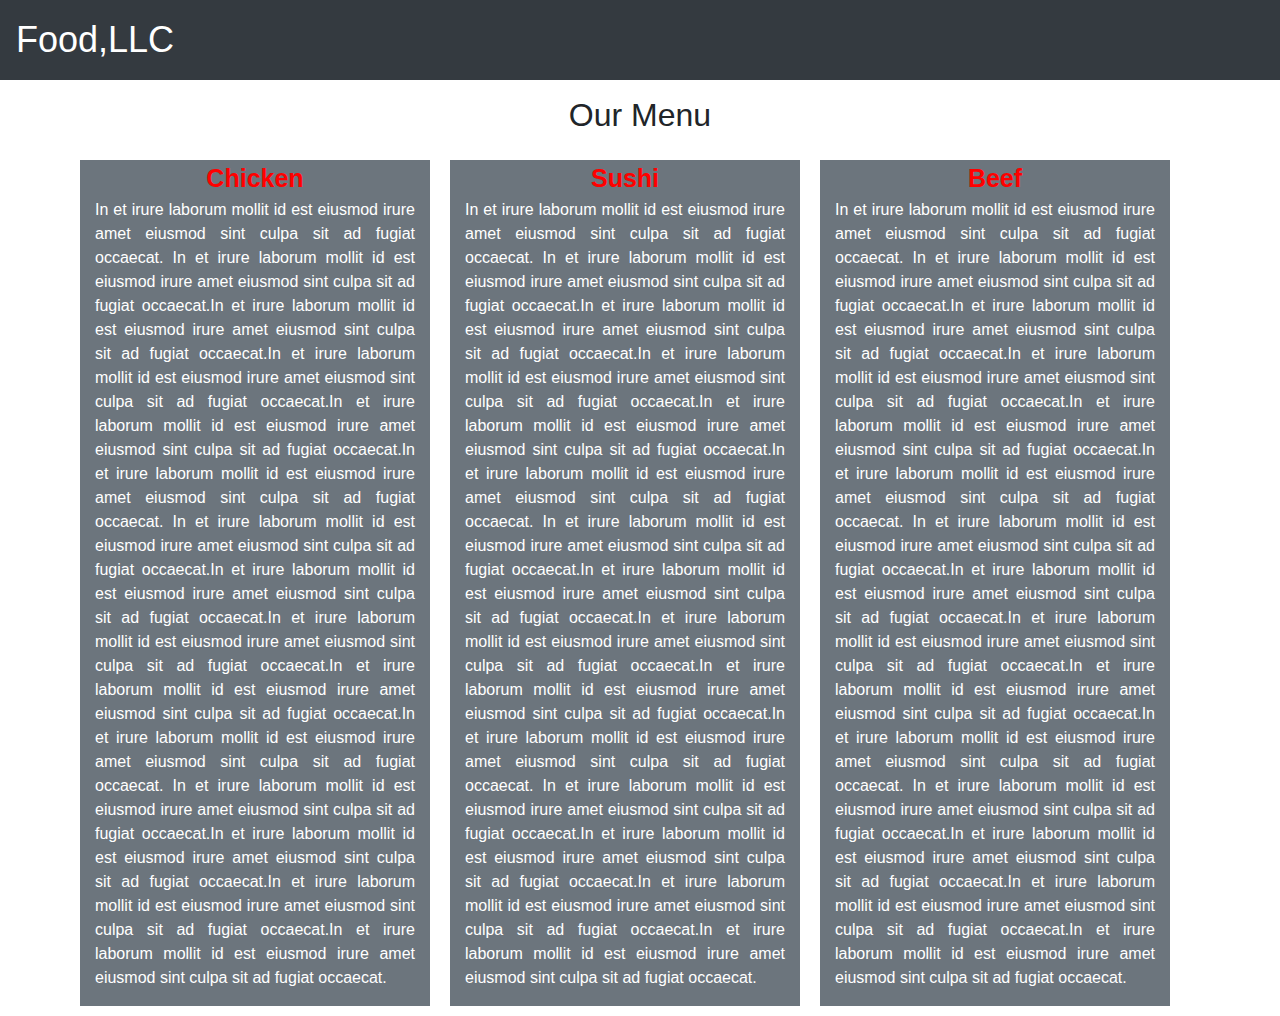
<file: assignment 2/index.html>
<!doctype html>
<html lang="en">
  <head>
    
    <meta charset="utf-8">
    <meta name="viewport" content="width=device-width, initial-scale=1">

     <!-- <link href="https://cdn.jsdelivr.net/npm/bootstrap@5.0.1/dist/css/bootstrap.min.css" rel="stylesheet" integrity="sha384-+0n0xVW2eSR5OomGNYDnhzAbDsOXxcvSN1TPprVMTNDbiYZCxYbOOl7+AMvyTG2x" crossorigin="anonymous"> -->
     <!-- Latest compiled and minified CSS -->
<link rel="stylesheet" href="https://maxcdn.bootstrapcdn.com/bootstrap/4.5.2/css/bootstrap.min.css">

<!-- jQuery library -->
<script src="https://ajax.googleapis.com/ajax/libs/jquery/3.5.1/jquery.min.js"></script>

<!-- Popper JS -->
<script src="https://cdnjs.cloudflare.com/ajax/libs/popper.js/1.16.0/umd/popper.min.js"></script>

<!-- Latest compiled JavaScript -->
<script src="https://maxcdn.bootstrapcdn.com/bootstrap/4.5.2/js/bootstrap.min.js"></script>
     <link rel="stylesheet"  href="styles.css">

    <title>Assignment 2</title>
  </head>
  <body>

  <nav class="navbar navbar-expand-md bg-dark navbar-dark">
  <!-- Brand -->
  <a class="navbar-brand size" href="#">Food,LLC</a>

  <!-- Toggler/collapsibe Button -->
  <button class="navbar-toggler button1" type="button" data-toggle="collapse" data-target="#collapsibleNavbar">
    <span class="navbar-toggler-icon"></span>
  </button>

  <!-- Navbar links -->
  <div class="collapse navbar-collapse " id="collapsibleNavbar">
    <ul class="navbar-nav hide">
      <li class="nav-item">
        <a class="nav-link text-center ssize" href="#">Chicken</a>
      </li>
      <li class="nav-item">
        <a class="nav-link text-center ssize" href="#">Sushi</a>
      </li>
      <li class="nav-item">
        <a class="nav-link text-center ssize" href="#">Beef</a>
      </li>
    </ul>
  </div>
</nav>

  <div class="container my-3 text-center "><h2>
    Our Menu
  </h2>
  </div>

  <!--main content-->
  <div class="container">
  <div class="row">
    
      <div class="col-lg-4 col-md-6 col-sm-12  colours bg-secondary text-white ">
        <div class="chicken"><b>Chicken</b></div>
        <p>In et irure laborum mollit id est eiusmod irure amet eiusmod sint culpa sit ad fugiat occaecat. In et irure laborum mollit id est eiusmod irure amet eiusmod sint culpa sit ad fugiat occaecat.In et irure laborum mollit id est eiusmod irure amet eiusmod sint culpa sit ad fugiat occaecat.In et irure laborum mollit id est eiusmod irure amet eiusmod sint culpa sit ad fugiat occaecat.In et irure laborum mollit id est eiusmod irure amet eiusmod sint culpa sit ad fugiat occaecat.In et irure laborum mollit id est eiusmod irure amet eiusmod sint culpa sit ad fugiat occaecat. In et irure laborum mollit id est eiusmod irure amet eiusmod sint culpa sit ad fugiat occaecat.In et irure laborum mollit id est eiusmod irure amet eiusmod sint culpa sit ad fugiat occaecat.In et irure laborum mollit id est eiusmod irure amet eiusmod sint culpa sit ad fugiat occaecat.In et irure laborum mollit id est eiusmod irure amet eiusmod sint culpa sit ad fugiat occaecat.In et irure laborum mollit id est eiusmod irure amet eiusmod sint culpa sit ad fugiat occaecat. In et irure laborum mollit id est eiusmod irure amet eiusmod sint culpa sit ad fugiat occaecat.In et irure laborum mollit id est eiusmod irure amet eiusmod sint culpa sit ad fugiat occaecat.In et irure laborum mollit id est eiusmod irure amet eiusmod sint culpa sit ad fugiat occaecat.In et irure laborum mollit id est eiusmod irure amet eiusmod sint culpa sit ad fugiat occaecat. </p>

      </div>
        <div class="col-lg-4 col-md-6 col-sm-12 colours bg-secondary text-white ">
        <div class="Sushi"><b>Sushi</b></div>
        <p>In et irure laborum mollit id est eiusmod irure amet eiusmod sint culpa sit ad fugiat occaecat. In et irure laborum mollit id est eiusmod irure amet eiusmod sint culpa sit ad fugiat occaecat.In et irure laborum mollit id est eiusmod irure amet eiusmod sint culpa sit ad fugiat occaecat.In et irure laborum mollit id est eiusmod irure amet eiusmod sint culpa sit ad fugiat occaecat.In et irure laborum mollit id est eiusmod irure amet eiusmod sint culpa sit ad fugiat occaecat.In et irure laborum mollit id est eiusmod irure amet eiusmod sint culpa sit ad fugiat occaecat. In et irure laborum mollit id est eiusmod irure amet eiusmod sint culpa sit ad fugiat occaecat.In et irure laborum mollit id est eiusmod irure amet eiusmod sint culpa sit ad fugiat occaecat.In et irure laborum mollit id est eiusmod irure amet eiusmod sint culpa sit ad fugiat occaecat.In et irure laborum mollit id est eiusmod irure amet eiusmod sint culpa sit ad fugiat occaecat.In et irure laborum mollit id est eiusmod irure amet eiusmod sint culpa sit ad fugiat occaecat. In et irure laborum mollit id est eiusmod irure amet eiusmod sint culpa sit ad fugiat occaecat.In et irure laborum mollit id est eiusmod irure amet eiusmod sint culpa sit ad fugiat occaecat.In et irure laborum mollit id est eiusmod irure amet eiusmod sint culpa sit ad fugiat occaecat.In et irure laborum mollit id est eiusmod irure amet eiusmod sint culpa sit ad fugiat occaecat. </p>

      </div>
        <div class="col-lg-4 col-md-12 col-sm-12 colours bg-secondary text-white">
        <div class="Beef"><b>Beef</b></div>
        <p>In et irure laborum mollit id est eiusmod irure amet eiusmod sint culpa sit ad fugiat occaecat. In et irure laborum mollit id est eiusmod irure amet eiusmod sint culpa sit ad fugiat occaecat.In et irure laborum mollit id est eiusmod irure amet eiusmod sint culpa sit ad fugiat occaecat.In et irure laborum mollit id est eiusmod irure amet eiusmod sint culpa sit ad fugiat occaecat.In et irure laborum mollit id est eiusmod irure amet eiusmod sint culpa sit ad fugiat occaecat.In et irure laborum mollit id est eiusmod irure amet eiusmod sint culpa sit ad fugiat occaecat. In et irure laborum mollit id est eiusmod irure amet eiusmod sint culpa sit ad fugiat occaecat.In et irure laborum mollit id est eiusmod irure amet eiusmod sint culpa sit ad fugiat occaecat.In et irure laborum mollit id est eiusmod irure amet eiusmod sint culpa sit ad fugiat occaecat.In et irure laborum mollit id est eiusmod irure amet eiusmod sint culpa sit ad fugiat occaecat.In et irure laborum mollit id est eiusmod irure amet eiusmod sint culpa sit ad fugiat occaecat. In et irure laborum mollit id est eiusmod irure amet eiusmod sint culpa sit ad fugiat occaecat.In et irure laborum mollit id est eiusmod irure amet eiusmod sint culpa sit ad fugiat occaecat.In et irure laborum mollit id est eiusmod irure amet eiusmod sint culpa sit ad fugiat occaecat.In et irure laborum mollit id est eiusmod irure amet eiusmod sint culpa sit ad fugiat occaecat. </p>
      </div>
     
  </div>
</div>

  
    

    
    
  </body>
</html>
</file>
<file: assignment 2/styles.css>
*{
	box-sizing: border-box;
	margin: 0;
	padding:0;
}
.size{
	font-size: 36px;
}

.ssize{
	font-size: 20px;
}

.button1{
	background-color: #bd2130;
}



.colours{
	/*margin-left: 1px;*/
	border: 10px solid white;
	/*width: 300px;
	height: 300px;*/
	/*margin-left: 1px;*/
	/*position: relative;
	display: inline;*/

}
.chicken,.Sushi,.Beef{
	text-align: center;
	font-size: 25px;
	/*margin: 2px;*/
	color: red;

}

p{
	text-align: justify;
}

.row{
	width: 100%;
}

@media(min-width: 768px){
	.hide{
		display: none;
	}

}
</file>
